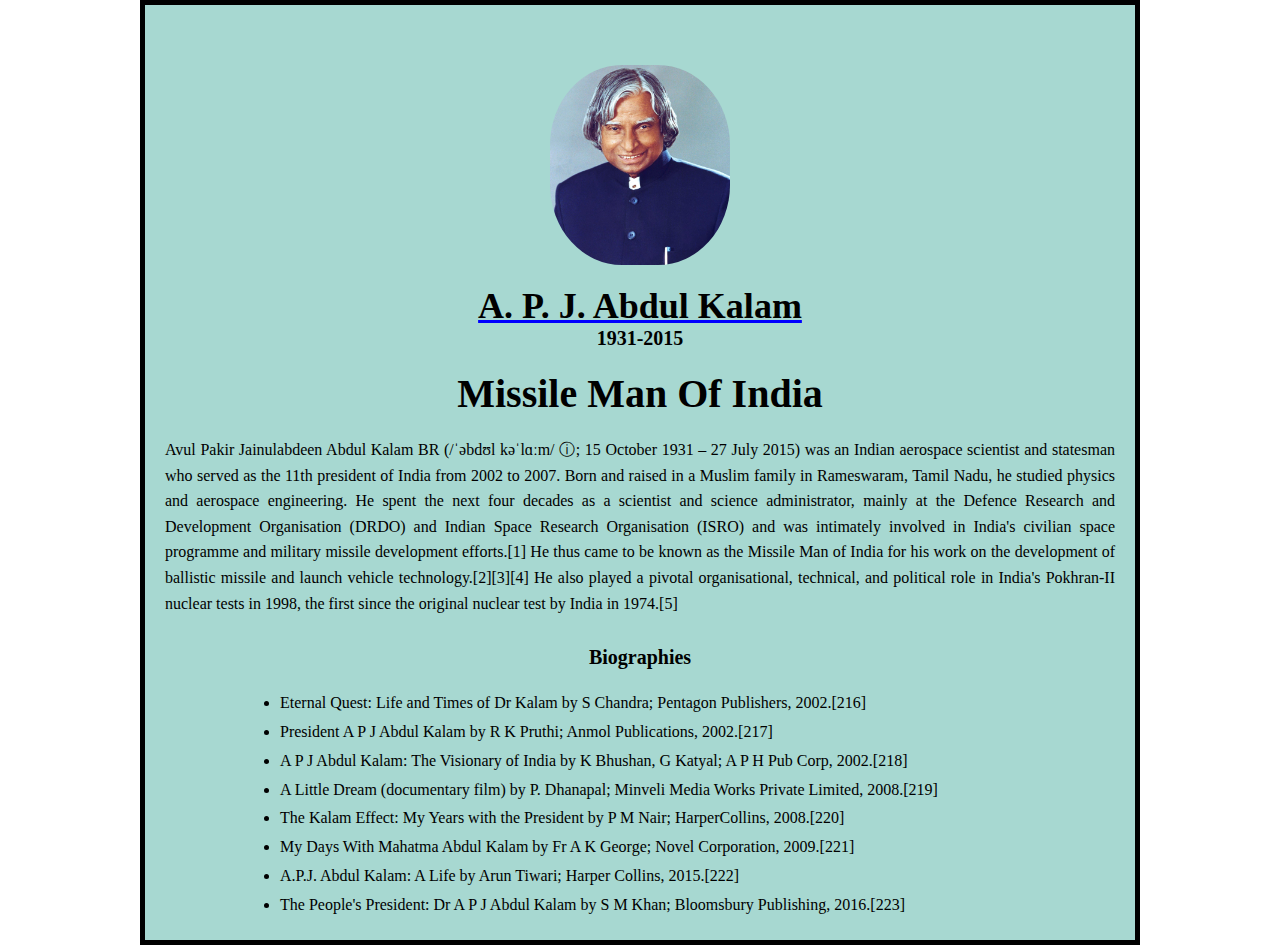
<file: A Tribute Page/index.html>
<!DOCTYPE html>
<html lang="en">

<head>
    <meta charset="UTF-8">
    <meta name="viewport" content="width=device-width, initial-scale=1.0">
    <title>A Tribute Page</title>
    <link rel="stylesheet" href="style.css">
</head>

<body>
    <div class="container">
        <!-- Top Section: Image and Name -->
        <section class="topsection">
            <!-- Image Section -->
            <div class="image"></div>
            
            <!-- Name Section -->
            <div class="name">
                <h2>A. P. J. Abdul Kalam</h2>
                <h4>1931-2015</h4>
            </div>
        </section>

        <!-- Bottom Section: Description and Biographies -->
        <section class="bottomsection">
            <!-- Bottom Heading -->
            <div class="bottomhead">
                <h1>Missile Man of India</h1>
            </div>

            <!-- Content Section: Information about A.P.J Abdul Kalam -->
            <div class="content">
                <p>
                    Avul Pakir Jainulabdeen Abdul Kalam BR (/ˈəbdʊl kəˈlɑːm/ ⓘ; 15 October 1931 – 27 July 2015) was an
                    Indian aerospace scientist and statesman who served as the 11th president of India from 2002 to
                    2007. Born and raised in a Muslim family in Rameswaram, Tamil Nadu, he studied physics and aerospace
                    engineering. He spent the next four decades as a scientist and science administrator, mainly at the
                    Defence Research and Development Organisation (DRDO) and Indian Space Research Organisation (ISRO)
                    and was intimately involved in India's civilian space programme and military missile development
                    efforts.[1] He thus came to be known as the Missile Man of India for his work on the development of
                    ballistic missile and launch vehicle technology.[2][3][4] He also played a pivotal organisational,
                    technical, and political role in India's Pokhran-II nuclear tests in 1998, the first since the
                    original nuclear test by India in 1974.[5]
                </p>
            </div>

            <!-- Biographies Section -->
            <div class="biographies">
                <p>Biographies</p>
            </div>

            <!-- Points List Section -->
            <div class="points">
                <ul>
                    <li>Eternal Quest: Life and Times of Dr Kalam by S Chandra; Pentagon Publishers, 2002.[216]</li>
                    <li>President A P J Abdul Kalam by R K Pruthi; Anmol Publications, 2002.[217]</li>
                    <li>A P J Abdul Kalam: The Visionary of India by K Bhushan, G Katyal; A P H Pub Corp, 2002.[218]</li>
                    <li>A Little Dream (documentary film) by P. Dhanapal; Minveli Media Works Private Limited, 2008.[219]</li>
                    <li>The Kalam Effect: My Years with the President by P M Nair; HarperCollins, 2008.[220]</li>
                    <li>My Days With Mahatma Abdul Kalam by Fr A K George; Novel Corporation, 2009.[221]</li>
                    <li>A.P.J. Abdul Kalam: A Life by Arun Tiwari; Harper Collins, 2015.[222]</li>
                    <li>The People's President: Dr A P J Abdul Kalam by S M Khan; Bloomsbury Publishing, 2016.[223]</li>
                </ul>
            </div>
        </section>
    </div>
</body>

</html>
</file>
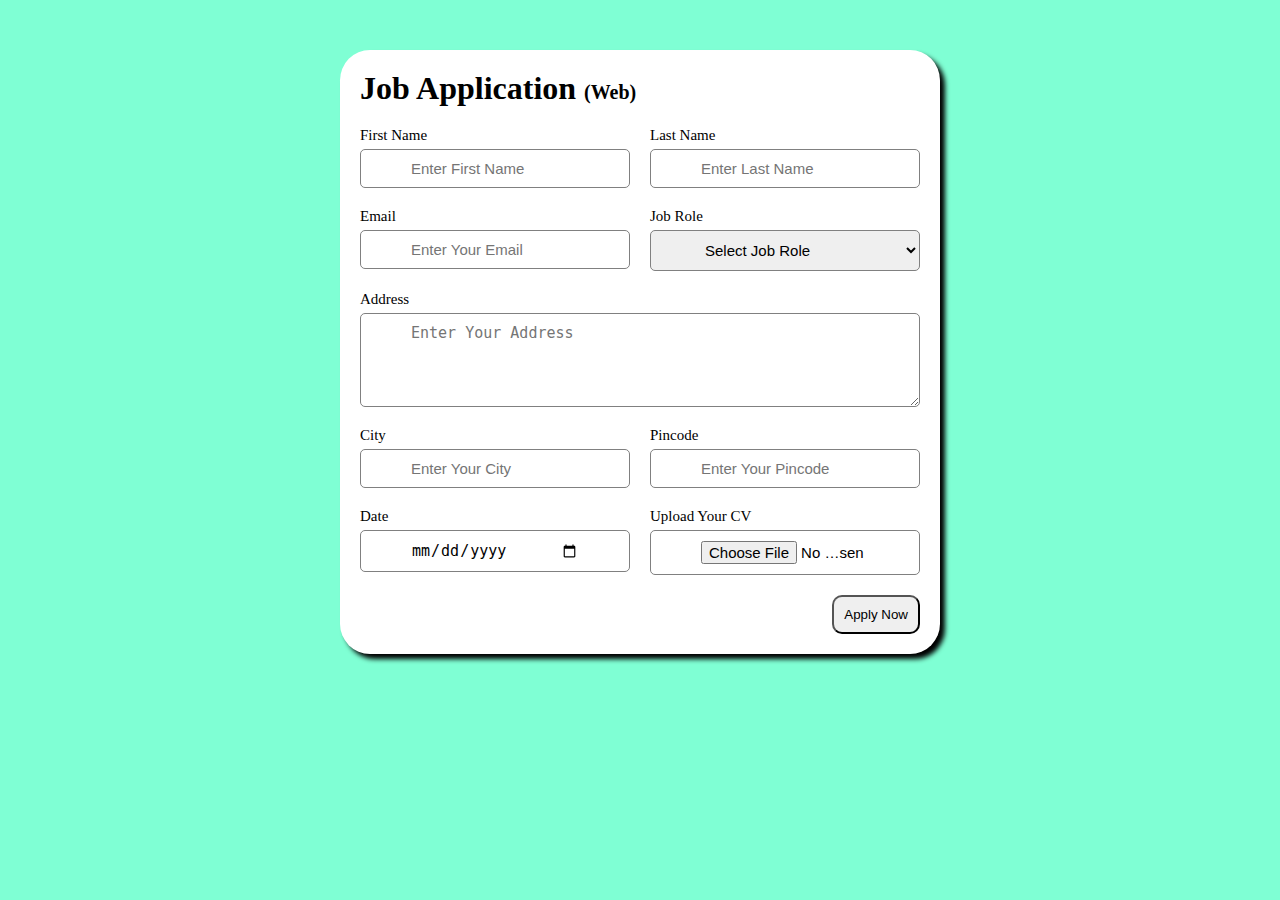
<file: Job Application/index.html>
<!DOCTYPE html>
<html lang="en">

<head>
    <meta charset="UTF-8">
    <meta name="viewport" content="width=device-width, initial-scale=1.0">
    <title>Job Application</title>
    <link rel="stylesheet" href="style.css">
</head>

<body>
    <div class="container">
        <div class="content">   
            <h1>Job Application <span class="title">(Web)</span></h1>
            <form action="">
                <div class="form_container">
                    <div class="form_control">
                        <label for="first_name">First Name</label>
                        <input id="first_name" name="first_name" placeholder="Enter First Name">
                    </div>
                    <div class="form_control">
                        <label for="last_name">Last Name</label>
                        <input id="last_name" name="last_name" placeholder="Enter Last Name">
                    </div>

                    <div class="form_control">
                        <label for="email">Email</label>
                        <input type="email" id="email" name="email" placeholder="Enter Your Email">
                    </div>

                    <div class="form_control">
                        <label for="job_role">Job Role</label>
                        <select id="job_role" name="job_role">
                            <option value="">Select Job Role</option>
                            <option value="frontend">Frontend Developer</option>
                            <option value="backend">Backendend Developer</option>
                            <option value="fullstack">Fullstack Developer</option>
                            <option value="uiux">UI UX Designer</option>
                        </select>
                    </div>


                    <div class="form_control textarea_control">
                        <label for="address">Address</label>
                        <textarea id="address" name="address" rows="4" cols="50"
                            placeholder="Enter Your Address"></textarea>
                    </div>

                    <div class="form_control">
                        <label for="city">City</label>
                        <input id="city" name="city" placeholder="Enter Your City">
                    </div>
                    <div class="form_control">
                        <label for="pincode">Pincode</label>
                        <input type="number" id="pincode" name="pincode" placeholder="Enter Your Pincode">
                    </div>
                    
                    <div class="form_control">
                        <label for="date">Date</label>
                        <input id="date" type="date" name="date">
                    </div>
                    <div class="form_control">
                        <label for="cv">Upload Your CV</label>
                        <input type="file" id="cv" name="cv">
                    </div>

                </div>
                <div class="button_container">
                    <button type="submit">Apply Now</button>
                </div>
        </div>
        </form>
    </div>
    </div>
</body>

</html>
</file>
<file: Job Application/style.css>
*{
    margin: 0;
    padding: 0;
    box-sizing: border-box ;
}
body{
    background-color: aquamarine;
}

.container{
max-width: 900px;
margin: 0 auto;

}

.content{ 
    background-color: white; 
    max-width: 600px; 
    padding: 20px;
    margin: 0 auto;
    margin-top: 50px;
    box-shadow: 5px 5px 5px black;
    border-radius: 5%;
}

.title{
    font-size: 20px;

}

.form_container{
    padding-top: 20px;
    display: grid;
    grid-template-columns: repeat(auto-fit,minmax(200px,1fr));
    gap: 20px;
}

.form_control{
    display: flex;
    flex-direction: column;
}

input,select,textarea{
    padding: 10px 50px;
    border: 1px solid gray;
    border-radius: 5px;
    font-size: 15px;
}

label{
    margin-bottom: 5px;
    font-size: 15px;
}

    input:focus{
        outline-color: rgb(16, 49, 36);
    }
.button_container{
    display: flex;
    justify-content: flex-end;
    margin-top: 20px;
}
button{
    padding: 10px ;
    border-radius: 10px;
    transition: 0.3s ease-in;
}
button:hover{
    background-color: black;
    border: 2px solid white;
    color: white;
    cursor: pointer;
    transition: 0.3s ease-out;
}

.textarea_control{
    grid-column: 1 / span 2;
}

textarea{
    width: 100%;
}

@media (max-width:459px){
    .textarea_control{
        grid-column: 1 / span 1;
    }
}
</file>
<file: A Tribute Page/style.css>
/* Reset margin, padding, and box-sizing for all elements */
* {
    margin: 0;
    padding: 0;
    box-sizing: border-box;
}

/* Container styles */
.container {
    background-color: rgb(167, 216, 209);
    min-height: 100vh;
    width: 90%;  /* Make container width smaller */
    max-width: 1000px;  /* Limit the max width */
    border: 5px solid black;
    margin: 0 auto;  /* Center the container */
    padding: 20px;
}

/* Image section styles */
.image {
    margin-top: 40px;
    margin-left: auto;
    margin-right: auto;
    height: 200px;
    width: 180px;
    border-radius: 40%;
    background-image: url("images/APJ Abdul Kalam.jpg");
    background-size: cover;
    background-position: center;
}

/* Top section styling (image and name) */
.topsection {
    display: flex;
    justify-content: center;  /* Center the content */
    align-items: center;  /* Align vertically */
    flex-direction: column;
    gap: 20px;
}

/* Name section styling */
.name {
    text-align: center;  /* Center the text */
}

.name h2 {
    font-size: 36px;
    text-decoration: underline;
    text-decoration-color: blue;
}

.name h4 {
    font-size: 20px;
}

/* Bottom section styles */
.bottomsection {
    margin-top: 20px;
}

/* Bottom heading styles */
.bottomhead h1 {
    text-transform: capitalize;
    font-size: 40px;
    text-align: center;
}

/* Content section styles */
.content {
    margin-top: 20px;
    font-size: 16px;
    line-height: 1.6;
    text-align: justify;
}

/* Biographies section styling */
.biographies {
    padding-top: 30px;
    font-size: 20px;
    font-weight: bold;
    text-align: center;
}

/* Points list styling */
.points {
    margin-top: 20px;
    font-size: 16px;
    line-height: 1.8;
    margin-left: auto;
    margin-right: auto;
    max-width: 80%;
}

.points ul {
    padding-left: 20px;
}

/* Responsive styling */
@media (max-width: 768px) {
    /* Adjust container width and padding for small screens */
    .container {
        width: 95%;
    }

    /* Adjust image size */
    .image {
        width: 150px;
        height: 150px;
    }

    /* Adjust font size and spacing for smaller screens */
    .name h2 {
        font-size: 28px;
    }

    .name h4 {
        font-size: 18px;
    }

    .bottomhead h1 {
        font-size: 30px;
    }

    .content {
        font-size: 14px;
    }

    .biographies {
        font-size: 18px;
    }

    .points {
        font-size: 14px;
    }
}

@media (max-width: 480px) {
    /* Further adjust for very small screens */
    .name h2 {
        font-size: 24px;
    }

    .name h4 {
        font-size: 16px;
    }

    .bottomhead h1 {
        font-size: 24px;
    }

    .content {
        font-size: 12px;
    }

    .points {
        font-size: 12px;
    }
}
</file>
